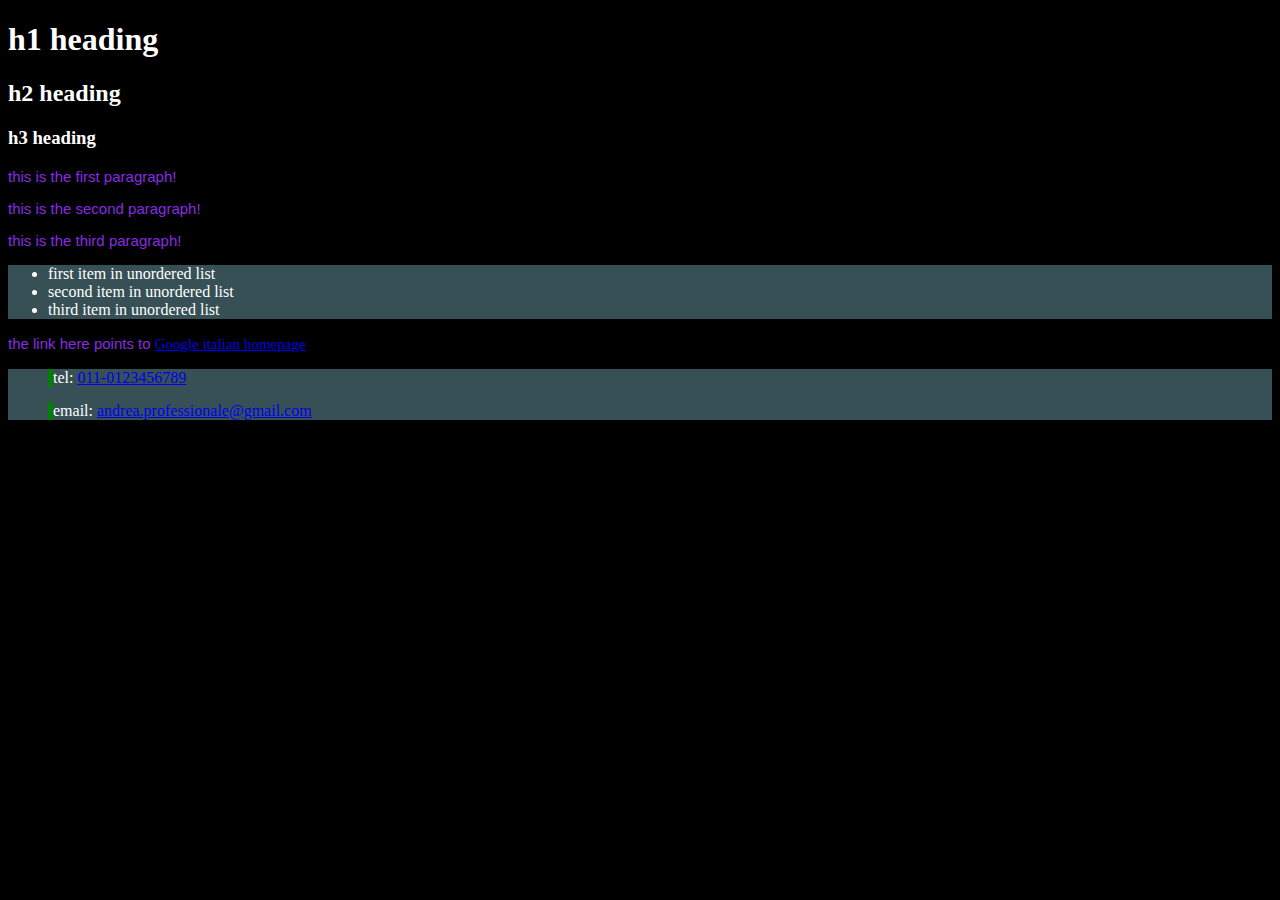
<file: 02-simple-selecting/css-test.html>
<!DOCTYPE html>
<html lang="it">
<head>
    <meta charset="UTF-8">
    <meta http-equiv="X-UA-Compatible" content="IE=edge">
    <meta name="viewport" content="width=device-width, initial-scale=1.0">
    <title>05-css-rules | 02-simple-selecting</title>
    <link rel="stylesheet" href="style/stylesheet.css"></link>
</head>

<body>
    <h1>h1 heading</h1>
    <h2>h2 heading</h2>
    <h3>h3 heading</h3>
    <p>this is the first paragraph!</p>
    <p>this is the second paragraph!</p>
    <p>this is the third paragraph!</p>

    <ul>
        <li>first item in unordered list</li>
        <li>second item in unordered list</li>
        <li>third item in unordered list</li>
    </ul>
    <p>the link here points to <a href="http://www.google.it">Google italian homepage</a> </p>

    <div id="riquadro-contatti">
        <ul>
            <li class="contatti"> tel: <a href="tel:011-0123456789">011-0123456789</a></li>
            <li class="contatti">email: <a href="mailto:andrea.professionale@gmail.com">andrea.professionale@gmail.com</a></li>
            
        </ul>
        
    </div>
</body>
</html>
</file>
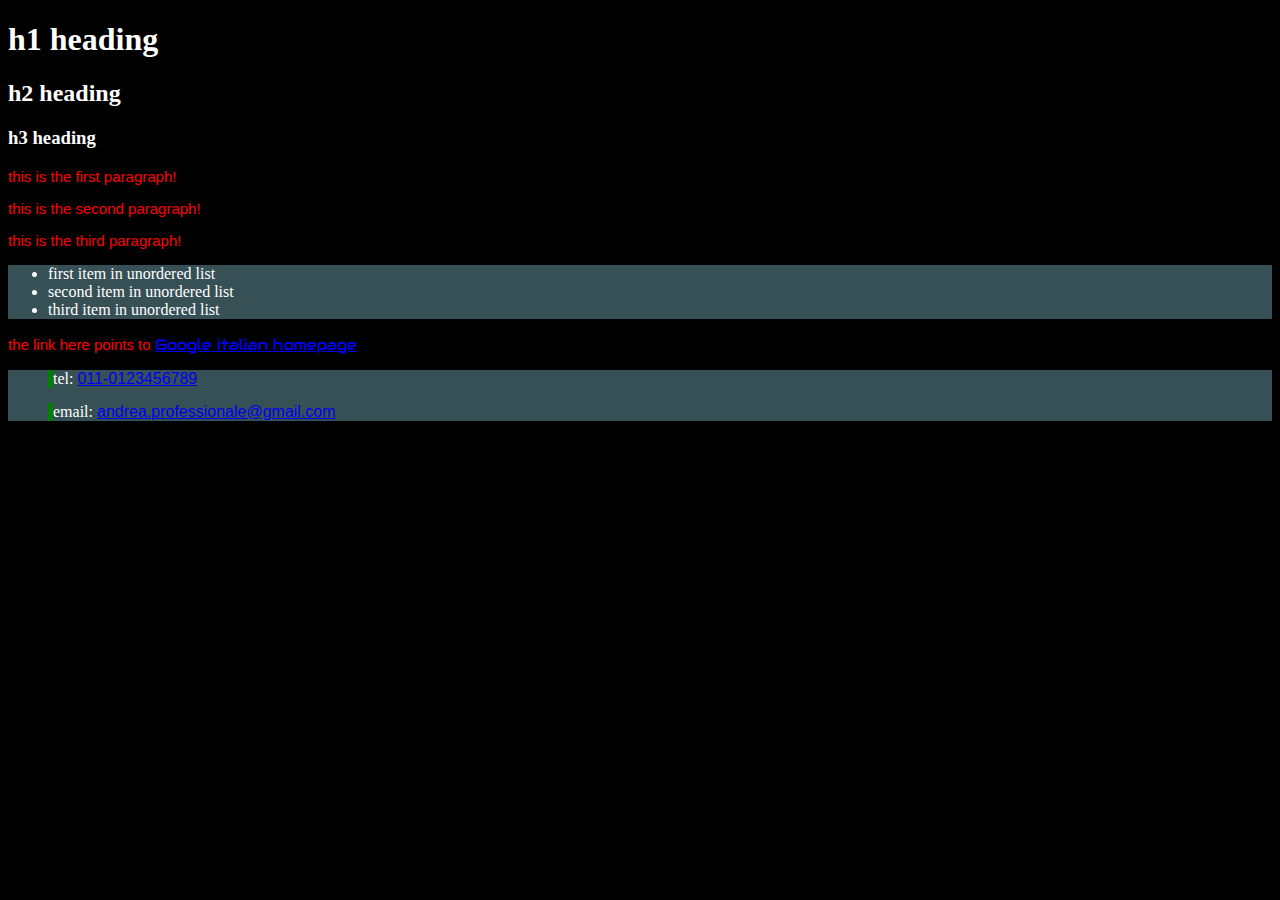
<file: 03-font-mania/css-test.html>
<!DOCTYPE html>
<html lang="it">
<head>
    <meta charset="UTF-8">
    <meta http-equiv="X-UA-Compatible" content="IE=edge">
    <meta name="viewport" content="width=device-width, initial-scale=1.0">
    <title>05-css-rules | 03-font-mania</title>
    <link rel="stylesheet" href="https://fonts.googleapis.com/css?family=Audiowide|Sofia|Trirong"></link>
    <link rel="stylesheet" href="stylesheet.css"></link>
    
</head>

<body>
    <h1>h1 heading</h1>
    <h2>h2 heading</h2>
    <h3>h3 heading</h3>
    <p>this is the first paragraph!</p>
    <p>this is the second paragraph!</p>
    <p>this is the third paragraph!</p>

    <ul>
        <li>first item in unordered list</li>
        <li>second item in unordered list</li>
        <li>third item in unordered list</li>
    </ul>
    <p>the link here points to <a href="http://www.google.it">Google italian homepage</a> </p>

    <div id="riquadro-contatti">
        <ul>
            <li class="contatti"> tel: <a href="tel:011-0123456789">011-0123456789</a></li>
            <li class="contatti">email: <a href="mailto:andrea.professionale@gmail.com">andrea.professionale@gmail.com</a></li>
            
        </ul>
        
    </div>
</body>
</html>
</file>
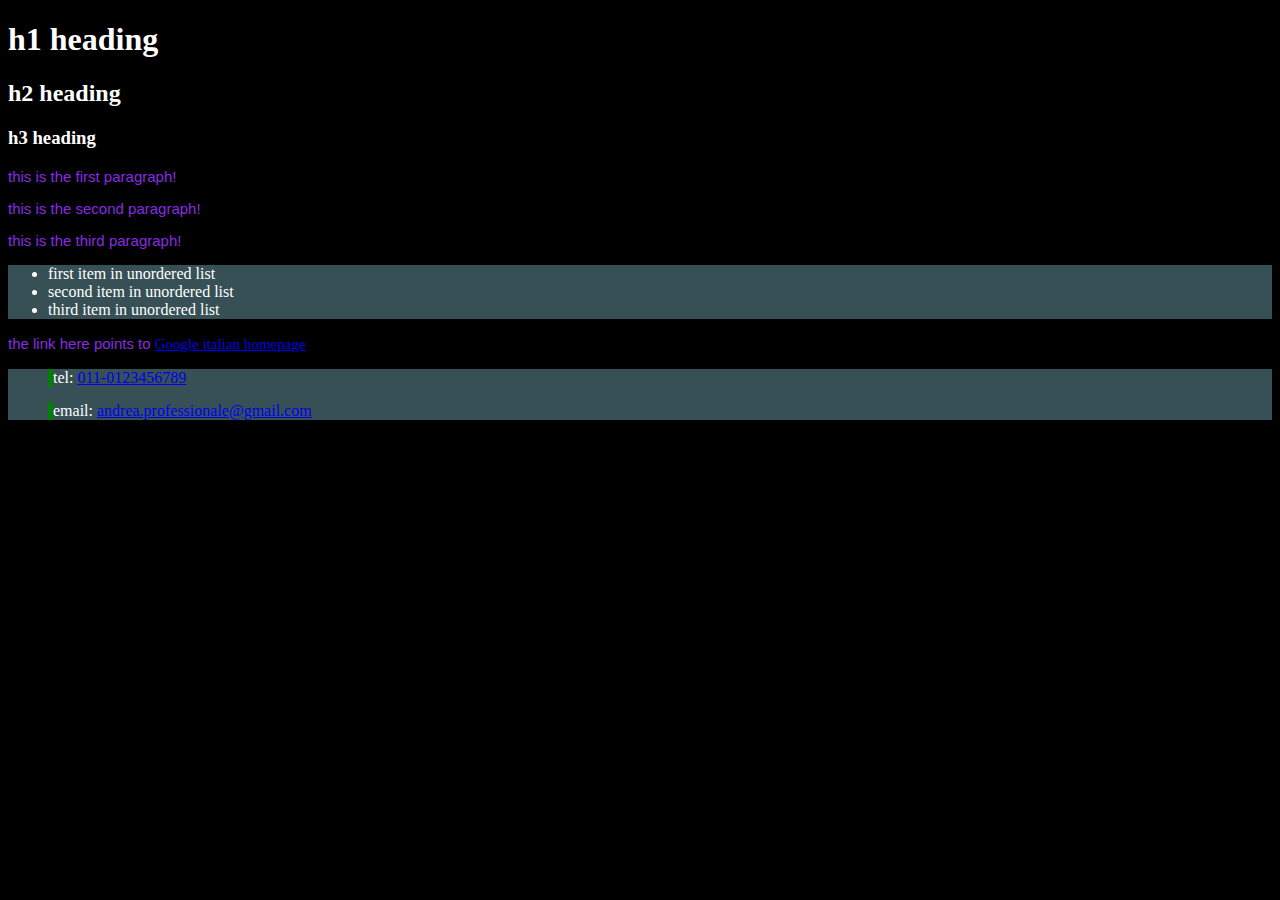
<file: 04-font-reset/css-test.html>
<!DOCTYPE html>
<html lang="it">
<head>
    <meta charset="UTF-8">
    <meta http-equiv="X-UA-Compatible" content="IE=edge">
    <meta name="viewport" content="width=device-width, initial-scale=1.0">
    <title>05-css-rules | 04-font-reset</title>

    <style>
    p {
        font-size: 15px;
        color:blueviolet;
        font-family: Arial, Helvetica, sans-serif;
    }
    ul {
        background-color: #375056;
    }
    body{
        color:#ffffff;
        background-color: black;
    }
    p a {
        font-family: 'Times New Roman', Times, serif;
    }
    #riquadro-contatti {
        background-color: #375056;
    }
    #riquadro-contatti .contatti {
        border-left: green 5px solid;
        list-style: none;
        margin-bottom: 15px;
    }
    </style>
</head>

<body>
    <h1>h1 heading</h1>
    <h2>h2 heading</h2>
    <h3>h3 heading</h3>
    <p>this is the first paragraph!</p>
    <p>this is the second paragraph!</p>
    <p>this is the third paragraph!</p>

    <ul>
        <li>first item in unordered list</li>
        <li>second item in unordered list</li>
        <li>third item in unordered list</li>
    </ul>
    <p>the link here points to <a href="http://www.google.it">Google italian homepage</a> </p>

    <div id="riquadro-contatti">
        <ul>
            <li class="contatti"> tel: <a href="tel:011-0123456789">011-0123456789</a></li>
            <li class="contatti">email: <a href="mailto:andrea.professionale@gmail.com">andrea.professionale@gmail.com</a></li>
            
        </ul>
        
    </div>
</body>
</html>
</file>
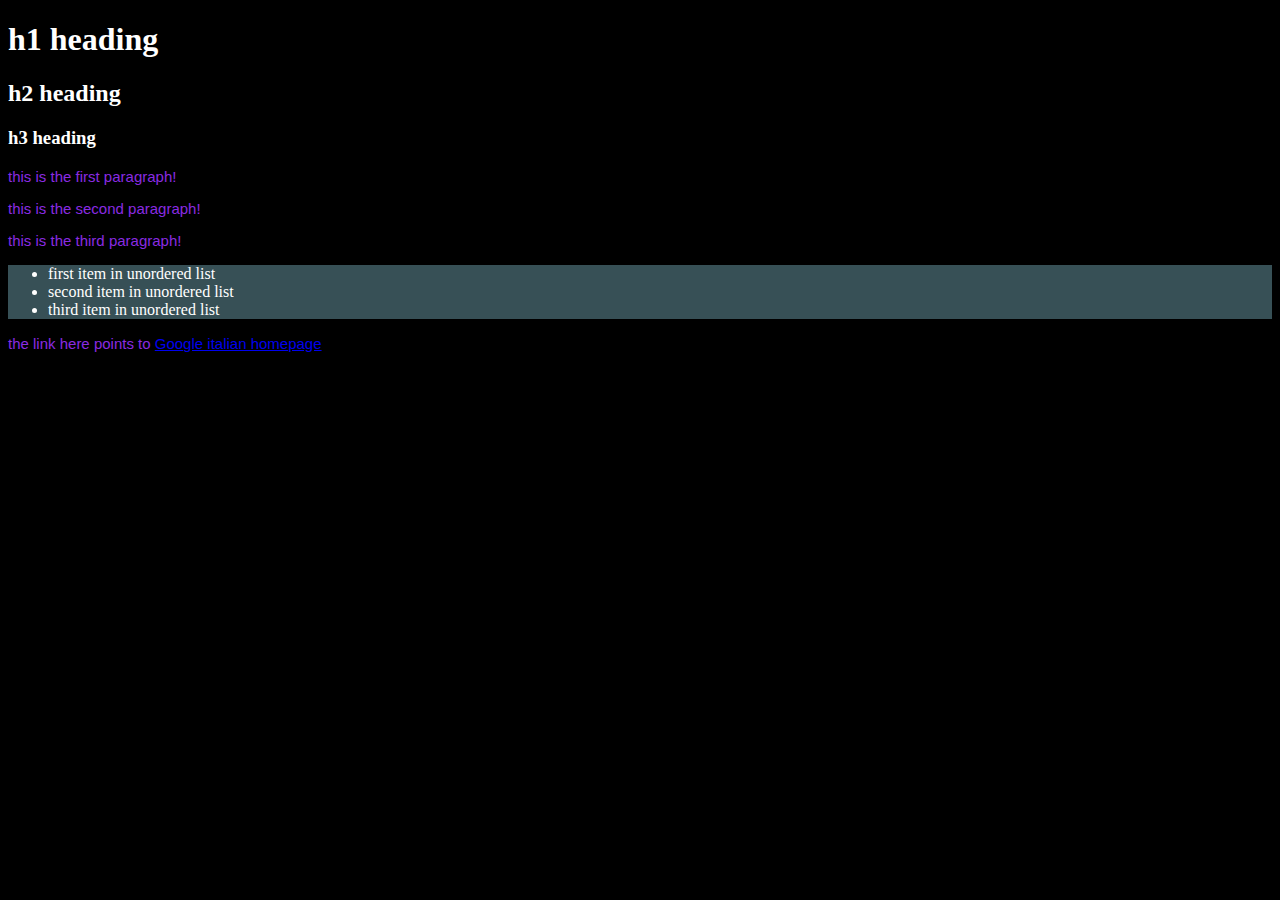
<file: 01-simple-styling/embedded/css-test.html>
<!DOCTYPE html>
<html lang="it">
<head>
    <meta charset="UTF-8">
    <meta http-equiv="X-UA-Compatible" content="IE=edge">
    <meta name="viewport" content="width=device-width, initial-scale=1.0">
    <title>05-css-rules | 01-simple-styling embedded</title>

    <style>
    p {
        font-size: 15px;
        color:blueviolet;
        font-family: Arial, Helvetica, sans-serif;
    }
    ul {
        background-color: #375056;
    }
    body{
        color:#ffffff;
        background-color: black;
    }
    </style>
</head>

<body>
    <h1>h1 heading</h1>
    <h2>h2 heading</h2>
    <h3>h3 heading</h3>
    <p>this is the first paragraph!</p>
    <p>this is the second paragraph!</p>
    <p>this is the third paragraph!</p>

    <ul>
        <li>first item in unordered list</li>
        <li>second item in unordered list</li>
        <li>third item in unordered list</li>
    </ul>
    <p>the link here points to <a href="http://www.google.it">Google italian homepage</a> </p>
</body>
</html>
</file>
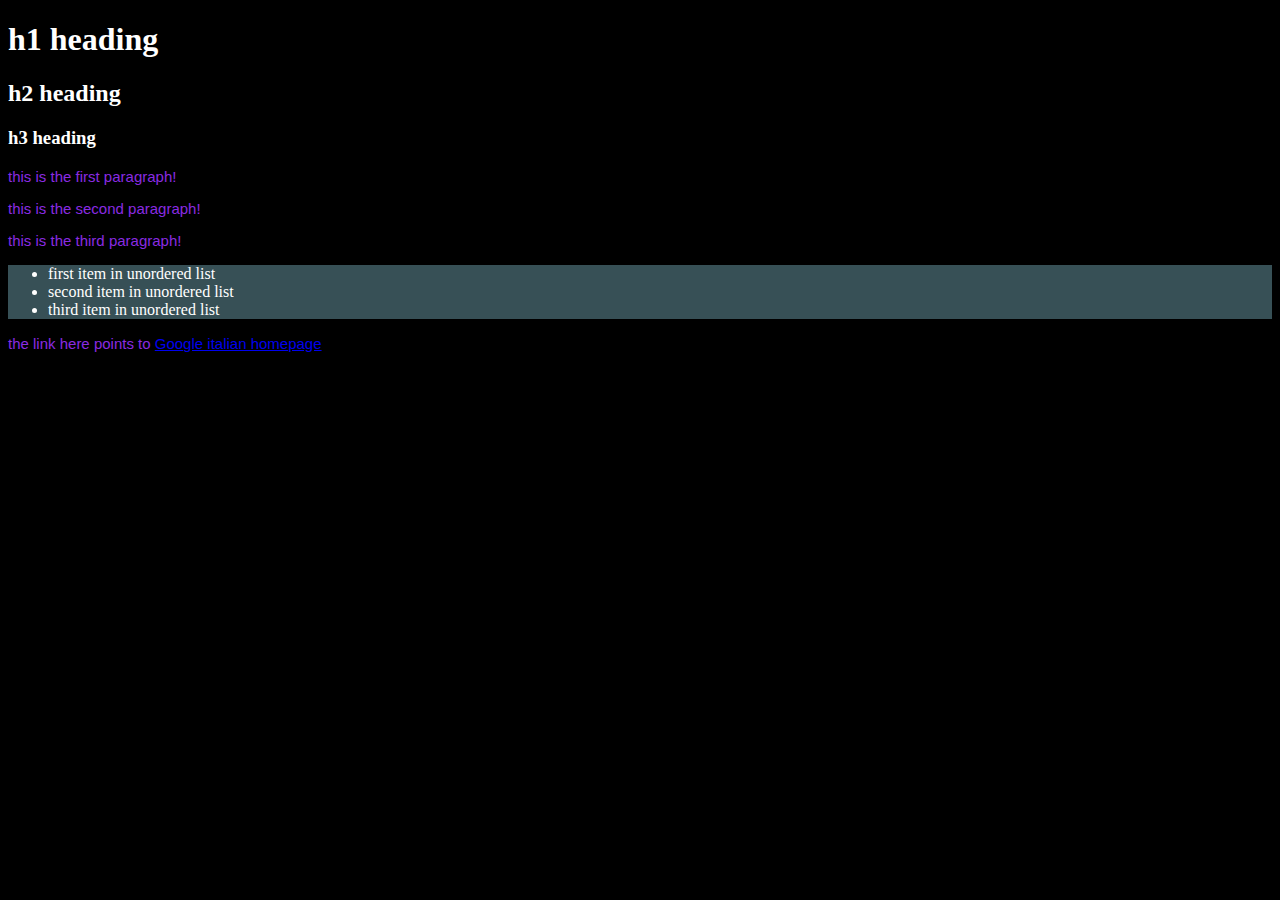
<file: 01-simple-styling/external/css-test.html>
<!DOCTYPE html>
<html lang="it">
<head>
    <meta charset="UTF-8">
    <meta http-equiv="X-UA-Compatible" content="IE=edge">
    <meta name="viewport" content="width=device-width, initial-scale=1.0">
    <title>05-css-rules | 01-simple-styling external</title>
    <link rel="stylesheet" href="style/stylesheet.css"></link>
    
</head>
<body>
    <h1>h1 heading</h1>
    <h2>h2 heading</h2>
    <h3>h3 heading</h3>
    <p>this is the first paragraph!</p>
    <p>this is the second paragraph!</p>
    <p>this is the third paragraph!</p>

    <ul>
        <li>first item in unordered list</li>
        <li>second item in unordered list</li>
        <li>third item in unordered list</li>
    </ul>
    <p>the link here points to <a href="http://www.google.it">Google italian homepage</a> </p>
</body>
</html>
</file>
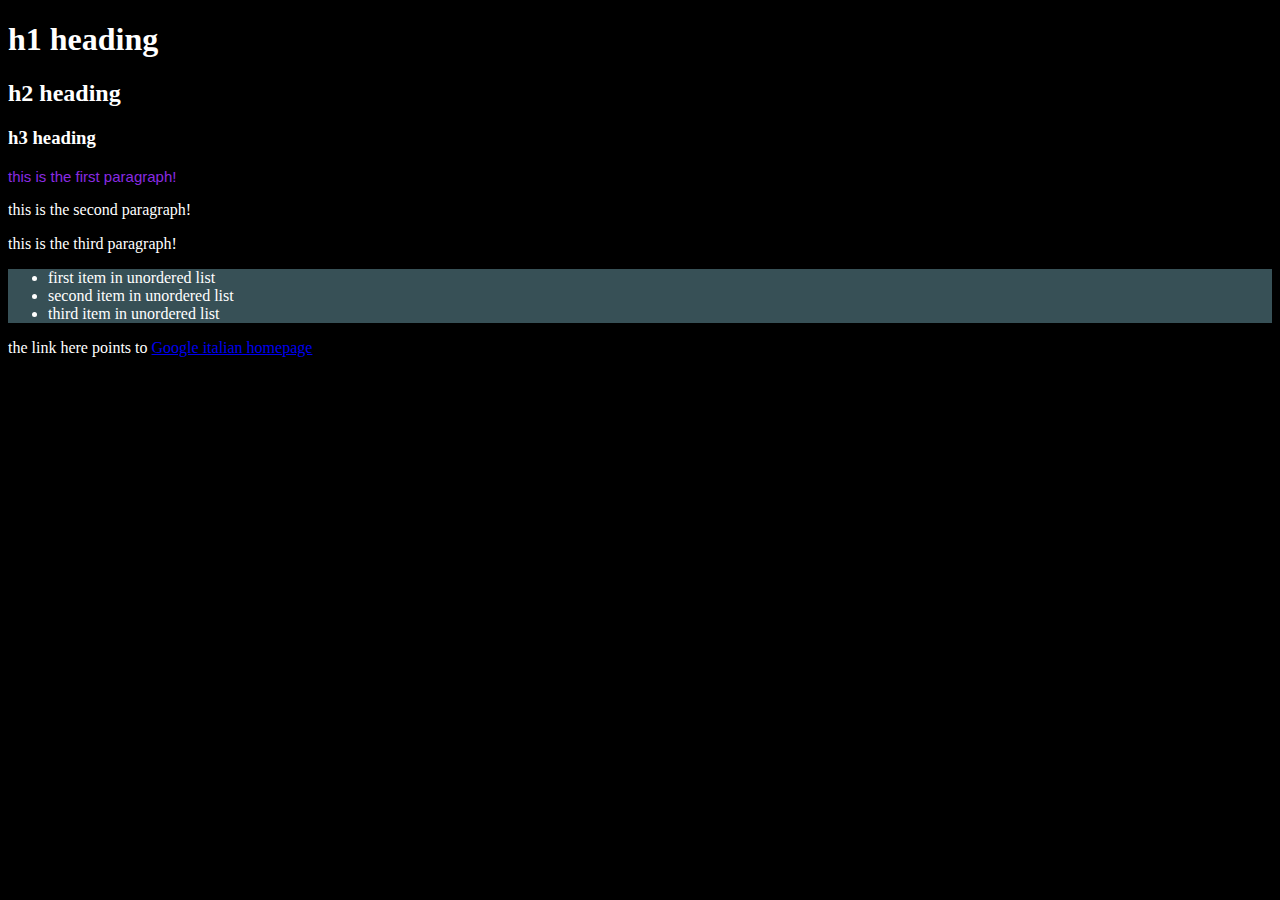
<file: 01-simple-styling/inline/css-test.html>
<!DOCTYPE html>
<html lang="it">
<head>
    <meta charset="UTF-8">
    <meta http-equiv="X-UA-Compatible" content="IE=edge">
    <meta name="viewport" content="width=device-width, initial-scale=1.0">
    <title>05-css-rules | 01-simple-styling inline</title>
</head>
<body style=" color:#ffffff;
background-color: black;">
    <h1>h1 heading</h1>
    <h2>h2 heading</h2>
    <h3>h3 heading</h3>
    <p style="font-size: 15px;
    color:blueviolet; 
    font-family: Arial, Helvetica, sans-serif;">this is the first paragraph!</p>
    <p>this is the second paragraph!</p>
    <p>this is the third paragraph!</p>

    <ul style=" background-color: #375056;">
        <li>first item in unordered list</li>
        <li>second item in unordered list</li>
        <li>third item in unordered list</li>
    </ul>
    <p>the link here points to <a href="http://www.google.it">Google italian homepage</a> </p>
</body>
</html>
</file>
<file: 02-simple-selecting/style/stylesheet.css>
p {
    font-size: 15px;
    color:blueviolet;
    font-family: Arial, Helvetica, sans-serif;
}
ul {
    background-color: #375056;
}
body{
    color:#ffffff;
    background-color: black;
}
p a:link {
    font-family: 'Times New Roman', Times, serif;
}
#riquadro-contatti {
    background-color: #375056;
}
#riquadro-contatti .contatti {
    border-left: green 5px solid;
    list-style: none;
    margin-bottom: 15px;
}
</file>
<file: 03-font-mania/stylesheet.css>
p {
    font-size: 15px;
    color:red;
    font-family: Arial, Helvetica, sans-serif;
}
ul {
    background-color: #375056;
}
body{
    color:#ffffff;
    background-color: black;
}
p a {
    
    font-family: "Audiowide", sans-serif;
}
#riquadro-contatti {
    background-color: #375056;
}
#riquadro-contatti .contatti {
    border-left: green 5px solid;
    list-style: none;
    margin-bottom: 15px;
}
ul li a {
    font-family:Verdana, Geneva, Tahoma, sans-serif;
}
</file>
<file: 01-simple-styling/external/style/stylesheet.css>
p {
    font-size: 15px;
    color:blueviolet;
    font-family: Arial, Helvetica, sans-serif;
}
ul {
    background-color: #375056;
}
body{
    color:#ffffff;
    background-color: black;
}
</file>
